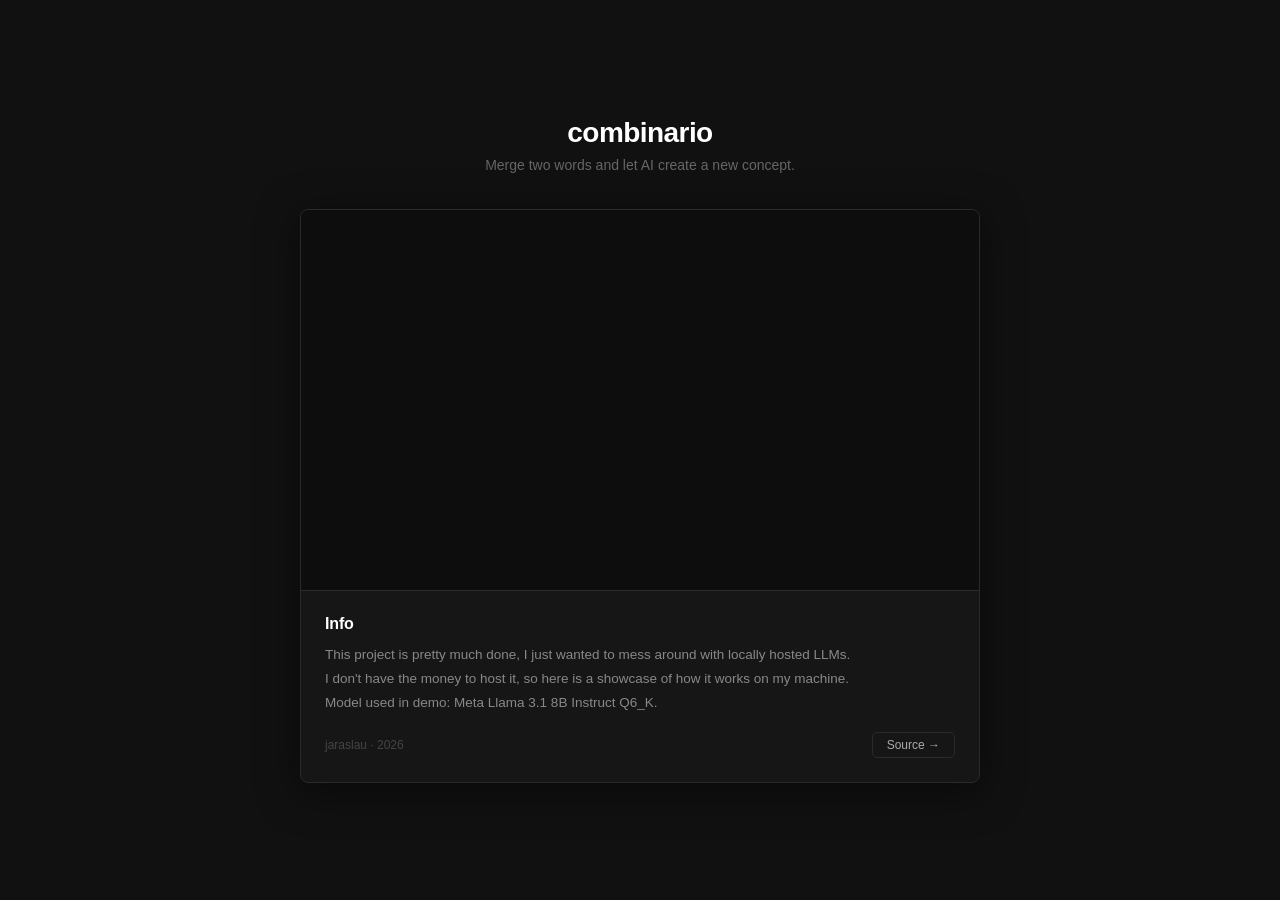
<file: index.html>
<!doctype html>
<html lang="en">
  <head>
    <meta charset="UTF-8" />
    <meta name="viewport" content="width=device-width, initial-scale=1.0" />
    <meta name="referrer" content="strict-origin-when-cross-origin" />
    <title>combinario</title>
    <link rel="stylesheet" href="style.css" />
  </head>
  <body>
    <div class="heading">
      <h1>combinario</h1>
      <p>Merge two words and let AI create a new concept.</p>
    </div>

    <div class="card">
      <div class="card-visual">
        <iframe
          src="https://www.youtube.com/embed/mv-aUoHbgWc"
          title="combinario showcase"
          allow="
            accelerometer;
            autoplay;
            clipboard-write;
            encrypted-media;
            gyroscope;
            picture-in-picture;
            web-share;
          "
          referrerpolicy="strict-origin-when-cross-origin"
          allowfullscreen
        ></iframe>
      </div>
      <div class="card-copy">
        <h2>Info</h2>
        <p>
          This project is pretty much done, I just wanted to mess around with
          locally hosted LLMs.<br />I don't have the money to host it, so here
          is a showcase of how it works on my machine.<br />Model used in demo:
          Meta Llama 3.1 8B Instruct Q6_K.
        </p>
        <div class="card-footer">
          <span>jaraslau · 2026</span>
          <a href="https://github.com/jaraslau/combinario" target="_blank"
            >Source →</a
          >
        </div>
      </div>
    </div>
  </body>
</html>
</file>
<file: style.css>
* {
  box-sizing: border-box;
  margin: 0;
  padding: 0;
}

html {
  scrollbar-width: none;
}

html::-webkit-scrollbar {
  display: none;
}

body {
  background-color: #111111;
  color: #ffffff;
  font-family: "Segoe UI", Arial, sans-serif;
  min-height: 100vh;
  min-height: 100svh;
  overflow-x: hidden;
  display: flex;
  flex-direction: column;
  align-items: center;
  justify-content: center;
  gap: clamp(20px, 4svh, 40px);
  padding: clamp(16px, 5svh, 40px) 20px;
}

.heading {
  text-align: center;
}

.heading h1 {
  font-size: 28px;
  font-weight: 600;
  letter-spacing: -0.02em;
}

.heading p {
  margin-top: 8px;
  font-size: 14px;
  color: #666666;
}

.card {
  background: #161616;
  border: 1px solid #2a2a2a;
  border-radius: 8px;
  overflow: hidden;
  width: min(100%, 680px, 80svh);
  box-shadow: 0 8px 40px rgba(0, 0, 0, 0.5);
}

.card-visual {
  width: 100%;
  background: #0d0d0d;
  border-bottom: 1px solid #2a2a2a;
  aspect-ratio: 16 / 9;
  overflow: hidden;
}

.card-visual iframe {
  width: 100%;
  height: 100%;
  display: block;
  border: 0;
}

.card-copy {
  padding: 24px;
  display: flex;
  flex-direction: column;
  gap: 10px;
}

.card-copy h2 {
  font-size: 16px;
  font-weight: 600;
  letter-spacing: -0.01em;
}

.card-copy p {
  font-size: 13.5px;
  color: #888888;
  line-height: 1.75;
}

.card-footer {
  display: flex;
  align-items: center;
  justify-content: space-between;
  margin-top: 8px;
}

.card-footer span {
  font-size: 12px;
  color: #444444;
}

.card-footer a {
  font-size: 12px;
  color: #aaaaaa;
  border: 1px solid #2a2a2a;
  padding: 5px 14px;
  border-radius: 5px;
  text-decoration: none;
  transition:
    border-color 0.2s,
    color 0.2s;
}

.card-footer a:hover {
  border-color: #555555;
  color: #ffffff;
}

@media (max-width: 520px) {
  body {
    gap: 18px;
    padding: 18px 14px;
  }

  .heading h1 {
    font-size: 24px;
  }

  .heading p {
    font-size: 13px;
  }

  .card {
    width: 100%;
  }

  .card-copy {
    padding: 16px;
    gap: 8px;
  }

  .card-copy p {
    font-size: 13px;
    line-height: 1.55;
  }

  .card-footer {
    margin-top: 4px;
  }
}
</file>
